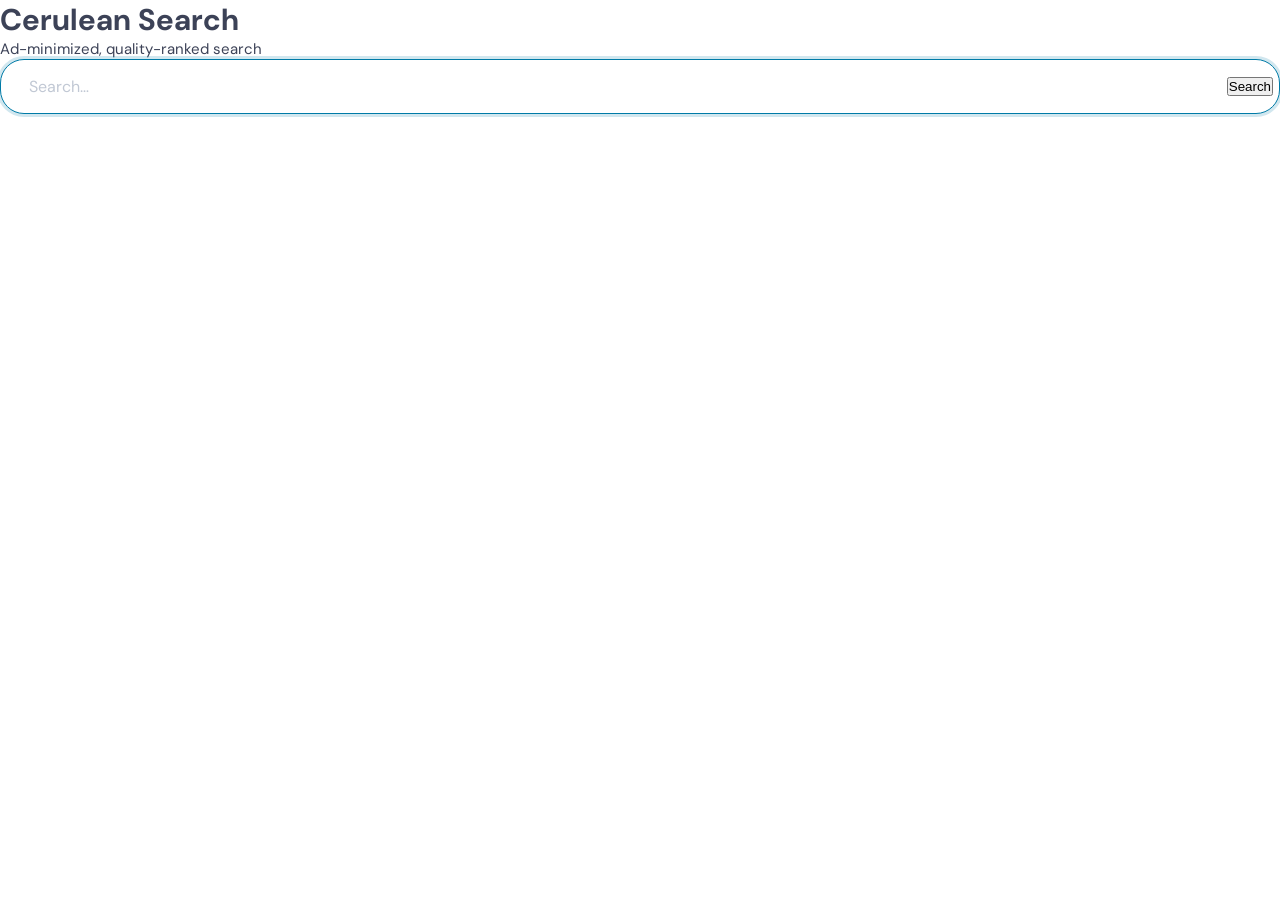
<file: backend/public/index.html>
<!doctype html>
<html lang="en">
<head>
  <meta charset="utf-8" />
  <meta name="viewport" content="width=device-width, initial-scale=1" />
  <title>Cerulean Search</title>

  <!-- Favicons -->
  <link rel="icon" href="/favicon.ico">
  <link rel="icon" type="image/png" href="/favicon.png">

  <!-- Styles -->
  <link rel="stylesheet" href="/styles.css" />
</head>
<body>
  <div id="app" class="app">
    <header class="header">
      <h1>Cerulean Search</h1>
      <p>Ad-minimized, quality-ranked search</p>
    </header>

    <main class="main">
      <div class="search-bar">
        <input id="q" type="text" placeholder="Search…" />
        <button id="go">Search</button>
      </div>

      <pre id="status"></pre>
      <div id="results"></div>
    </main>
  </div>

  <script src="/app.js"></script>
</body>
</html>
</file>
<file: styles.css>
/* ============================================
   Cerulean Search — Styles
   Clean, minimal, cerulean-branded
   ============================================ */

@import url('https://fonts.googleapis.com/css2?family=DM+Sans:ital,opsz,wght@0,9..40,300;0,9..40,400;0,9..40,500;0,9..40,600;1,9..40,400&display=swap');

:root {
  --cerulean:     #007BA7;
  --cerulean-l:   #2A9FCA;
  --cerulean-xl:  #E8F4F9;
  --cerulean-d:   #005F80;
  --ink:          #1A1A2E;
  --body:         #3C4257;
  --muted:        #8993A4;
  --faint:        #C1C8D4;
  --bg:           #FFFFFF;
  --surface:      #F7F9FC;
  --line:         #E8ECF1;
  --radius:       24px;
  --radius-sm:    12px;
  --shadow-s:     0 1px 3px rgba(0,0,0,0.06), 0 1px 2px rgba(0,0,0,0.04);
  --shadow-m:     0 4px 16px rgba(0,0,0,0.08);
  --shadow-focus: 0 0 0 3px rgba(0,123,167,0.18);
  --font:         'DM Sans', -apple-system, BlinkMacSystemFont, 'Segoe UI', sans-serif;
  --ease:         cubic-bezier(0.4, 0, 0.2, 1);
}

/* ---- Dark Mode (manual toggle) ---- */
html.dark {
  --cerulean:     #22d3ee;
  --cerulean-l:   #67e8f9;
  --cerulean-xl:  rgba(34, 211, 238, 0.1);
  --cerulean-d:   #a5f3fc;
  --ink:          #e4e6eb;
  --body:         #c0c5d0;
  --muted:        #7a8394;
  --faint:        #3d4455;
  --bg:           #0f1117;
  --surface:      #1a1d27;
  --line:         #252a36;
  --shadow-s:     0 1px 3px rgba(0,0,0,0.3), 0 1px 2px rgba(0,0,0,0.2);
  --shadow-m:     0 4px 16px rgba(0,0,0,0.4);
  --shadow-focus: 0 0 0 3px rgba(34,211,238,0.2);
}

/* ---- Auto dark for OS preference ---- */
@media (prefers-color-scheme: dark) {
  :root:not(.light-forced) {
    --cerulean:     #22d3ee;
    --cerulean-l:   #67e8f9;
    --cerulean-xl:  rgba(34, 211, 238, 0.1);
    --cerulean-d:   #a5f3fc;
    --ink:          #e4e6eb;
    --body:         #c0c5d0;
    --muted:        #7a8394;
    --faint:        #3d4455;
    --bg:           #0f1117;
    --surface:      #1a1d27;
    --line:         #252a36;
    --shadow-s:     0 1px 3px rgba(0,0,0,0.3), 0 1px 2px rgba(0,0,0,0.2);
    --shadow-m:     0 4px 16px rgba(0,0,0,0.4);
    --shadow-focus: 0 0 0 3px rgba(34,211,238,0.2);
  }
}

*, *::before, *::after { box-sizing: border-box; margin: 0; padding: 0; }

html { height: 100%; }

body {
  height: 100%;
  font-family: var(--font);
  font-size: 15px;
  color: var(--body);
  background: var(--bg);
  -webkit-font-smoothing: antialiased;
  transition: background-color 0.3s var(--ease), color 0.3s var(--ease);
}

/* ---- Dark Mode Toggle Button ---- */
#dark-toggle {
  position: fixed;
  top: 14px;
  right: 14px;
  z-index: 9999;
  width: 40px;
  height: 40px;
  border-radius: 50%;
  border: 1px solid var(--line);
  background: var(--surface);
  cursor: pointer;
  font-size: 18px;
  line-height: 1;
  display: flex;
  align-items: center;
  justify-content: center;
  box-shadow: var(--shadow-s);
  transition: border-color 0.2s, transform 0.15s, background 0.3s;
}
#dark-toggle:hover {
  border-color: var(--cerulean-l);
  transform: scale(1.08);
}

/* ---- App container ---- */
.app {
  min-height: 100vh;
  display: flex;
  flex-direction: column;
  transition: all 0.35s var(--ease);
}

/* ---- LANDING STATE (centered) ---- */
.app.landing {
  justify-content: center;
  align-items: center;
}
.app.landing .main {
  width: 100%;
  max-width: 620px;
  padding: 0 24px;
}
.app.landing .results-header { display: none; }
.app.landing .footer { position: fixed; bottom: 0; left: 0; right: 0; }

/* ---- RESULTS STATE (top-aligned) ---- */
.app.has-results {
  justify-content: flex-start;
  align-items: stretch;
}
.app.has-results .landing-header { display: none; }
.app.has-results .results-header { display: flex; }
.app.has-results .main {
  max-width: 720px;
  padding: 0 24px 60px;
  margin: 0 auto;
  width: 100%;
}
.app.has-results .footer {
  position: fixed; bottom: 0; left: 0; right: 0;
}

/* ---- Landing Header ---- */
.landing-header {
  text-align: center;
  margin-bottom: 36px;
  animation: fadeUp 0.5s var(--ease) both;
}

.wordmark {
  font-size: 56px;
  font-weight: 600;
  letter-spacing: -1.5px;
  color: var(--cerulean);
  user-select: none;
}
.wordmark span {
  display: inline-block;
  animation: letterPop 0.5s var(--ease) both;
}
.wm-c  { animation-delay: 0.02s; }
.wm-e  { animation-delay: 0.05s; }
.wm-r  { animation-delay: 0.08s; }
.wm-u  { animation-delay: 0.11s; }
.wm-l  { animation-delay: 0.14s; }
.wm-e2 { animation-delay: 0.17s; }
.wm-a  { animation-delay: 0.20s; }
.wm-n  { animation-delay: 0.23s; }

@keyframes letterPop {
  0%   { opacity: 0; transform: translateY(12px) scale(0.9); }
  100% { opacity: 1; transform: translateY(0) scale(1); }
}

@keyframes fadeUp {
  0%   { opacity: 0; transform: translateY(16px); }
  100% { opacity: 1; transform: translateY(0); }
}

.tagline {
  font-size: 14px;
  color: var(--muted);
  margin-top: 6px;
  font-weight: 400;
}

/* ---- Results Header (top bar) ---- */
.results-header {
  display: none;
  align-items: center;
  padding: 12px 24px;
  border-bottom: 1px solid var(--line);
  background: var(--bg);
  position: sticky;
  top: 0;
  z-index: 100;
}

.home-btn {
  background: none;
  border: none;
  cursor: pointer;
  padding: 4px 0;
}

.mini-wordmark {
  font-family: var(--font);
  font-size: 22px;
  font-weight: 600;
  color: var(--cerulean);
  letter-spacing: -0.5px;
}

/* ---- Search Bar ---- */
.search-container {
  animation: fadeUp 0.4s var(--ease) 0.1s both;
}

.search-bar {
  display: flex;
  align-items: center;
  gap: 0;
  background: var(--bg);
  border: 1.5px solid var(--line);
  border-radius: var(--radius);
  padding: 4px 6px 4px 16px;
  transition: border-color 0.2s, box-shadow 0.2s, background 0.3s;
}
.search-bar:hover {
  border-color: var(--faint);
  box-shadow: var(--shadow-s);
}
.search-bar:focus-within {
  border-color: var(--cerulean);
  box-shadow: var(--shadow-focus);
}

.search-icon {
  width: 18px;
  height: 18px;
  color: var(--muted);
  flex-shrink: 0;
}

.search-bar input {
  flex: 1;
  border: none;
  outline: none;
  font-size: 16px;
  font-family: var(--font);
  padding: 12px 12px;
  color: var(--ink);
  background: transparent;
}
.search-bar input::placeholder {
  color: var(--faint);
}

.search-btn {
  width: 42px;
  height: 42px;
  border-radius: 50%;
  border: none;
  background: var(--cerulean);
  color: white;
  cursor: pointer;
  display: flex;
  align-items: center;
  justify-content: center;
  flex-shrink: 0;
  transition: background 0.15s, transform 0.1s;
}
.search-btn svg {
  width: 18px;
  height: 18px;
}
.search-btn:hover {
  background: var(--cerulean-d);
}
.search-btn:active {
  transform: scale(0.95);
}
html.dark .search-btn {
  color: #0f1117;
}

/* ---- Filter Chips ---- */
.filters {
  display: flex;
  gap: 8px;
  flex-wrap: wrap;
  margin-top: 12px;
  padding: 0 4px;
  animation: fadeUp 0.3s var(--ease) both;
}

.chip {
  display: inline-flex;
  align-items: center;
  gap: 5px;
  padding: 6px 12px;
  border-radius: 999px;
  border: 1px solid var(--line);
  background: var(--bg);
  color: var(--muted);
  font-family: var(--font);
  font-size: 12.5px;
  font-weight: 500;
  cursor: pointer;
  transition: all 0.15s var(--ease);
  user-select: none;
}
.chip:hover {
  border-color: var(--cerulean-l);
  color: var(--cerulean);
}
.chip.active {
  background: var(--cerulean-xl);
  border-color: rgba(0,123,167,0.3);
  color: var(--cerulean);
}
html.dark .chip.active {
  border-color: rgba(34, 211, 238, 0.3);
}
.chip svg { opacity: 0.7; }
.chip.active svg { opacity: 1; }

.provider-select {
  margin-left: auto;
}
.provider-select select {
  font-family: var(--font);
  font-size: 12.5px;
  color: var(--muted);
  padding: 6px 10px;
  border: 1px solid var(--line);
  border-radius: 999px;
  background: var(--bg);
  cursor: pointer;
  outline: none;
  transition: background 0.3s, color 0.3s, border-color 0.3s;
}
.provider-select select:focus {
  border-color: var(--cerulean-l);
}

/* ---- Status ---- */
.status {
  font-size: 13px;
  color: var(--muted);
  padding: 8px 4px 0;
}
.status.searching {
  color: var(--cerulean);
}

/* ---- Synthesis ---- */
.synthesis {
  background: var(--cerulean-xl);
  border: 1px solid rgba(0,123,167,0.15);
  border-radius: var(--radius-sm);
  padding: 16px 18px;
  margin-top: 8px;
  animation: fadeUp 0.3s var(--ease) both;
}
html.dark .synthesis {
  border-color: rgba(34, 211, 238, 0.15);
}
.synthesis h2 {
  font-size: 13px;
  font-weight: 600;
  color: var(--cerulean-d);
  margin-bottom: 10px;
  letter-spacing: 0.3px;
  text-transform: uppercase;
}
.synthesis ul {
  list-style: none;
  padding: 0;
}
.synthesis li {
  font-size: 14px;
  color: var(--body);
  line-height: 1.55;
  padding: 4px 0;
  padding-left: 16px;
  position: relative;
}
.synthesis li::before {
  content: '';
  position: absolute;
  left: 0;
  top: 12px;
  width: 6px;
  height: 6px;
  border-radius: 50%;
  background: var(--cerulean-l);
}
.synthesis .cites {
  color: var(--muted);
  font-size: 11px;
  margin-left: 4px;
}

/* ---- Results ---- */
.results {
  display: flex;
  flex-direction: column;
  gap: 0;
  margin-top: 8px;
}

.result {
  padding: 16px 4px;
  border-bottom: 1px solid var(--line);
  animation: fadeUp 0.25s var(--ease) both;
}
.result:last-child { border-bottom: none; }

.result .cite-url {
  font-size: 12px;
  color: var(--muted);
  margin-bottom: 3px;
  white-space: nowrap;
  overflow: hidden;
  text-overflow: ellipsis;
}

.result .title {
  margin: 0;
}
.result .title a {
  font-size: 18px;
  font-weight: 500;
  color: var(--cerulean);
  text-decoration: none;
  line-height: 1.35;
}
.result .title a:visited {
  color: #6B21A8;
}
html.dark .result .title a:visited {
  color: #c084fc;
}
.result .title a:hover {
  text-decoration: underline;
}

.result .snippet {
  font-size: 14px;
  color: var(--body);
  line-height: 1.55;
  margin-top: 4px;
}

.result .meta-row {
  display: flex;
  align-items: center;
  gap: 6px;
  margin-top: 6px;
  flex-wrap: wrap;
}

.result .score-badge {
  font-size: 11px;
  font-weight: 500;
  color: var(--cerulean);
  background: var(--cerulean-xl);
  padding: 2px 8px;
  border-radius: 999px;
}

.result .date-badge {
  font-size: 11px;
  color: var(--muted);
}

.result .reasons {
  display: inline-flex;
  gap: 4px;
  flex-wrap: wrap;
}
.result .pill {
  font-size: 10.5px;
  padding: 2px 7px;
  border-radius: 999px;
  background: var(--surface);
  color: var(--muted);
  border: 1px solid var(--line);
}

.no-results {
  text-align: center;
  color: var(--muted);
  padding: 40px 0;
  font-size: 15px;
}

/* ---- Footer ---- */
.footer {
  text-align: center;
  padding: 14px;
  font-size: 12px;
  color: var(--faint);
  background: var(--bg);
  border-top: 1px solid var(--line);
  transition: background 0.3s var(--ease), color 0.3s var(--ease), border-color 0.3s var(--ease);
}

/* ---- Loading spinner ---- */
.spinner {
  display: inline-block;
  width: 14px;
  height: 14px;
  border: 2px solid var(--cerulean-xl);
  border-top-color: var(--cerulean);
  border-radius: 50%;
  animation: spin 0.6s linear infinite;
  vertical-align: middle;
  margin-right: 6px;
}
@keyframes spin { to { transform: rotate(360deg); } }

/* ---- Hidden utility ---- */
.hidden { display: none !important; }

/* ---- Responsive ---- */
@media (max-width: 600px) {
  .wordmark { font-size: 40px; }
  .search-bar { border-radius: 18px; }
  .app.has-results .main { padding: 0 16px 60px; }
  .filters { gap: 6px; }
  .chip { font-size: 11.5px; padding: 5px 10px; }
  .result .title a { font-size: 16px; }
}
</file>
